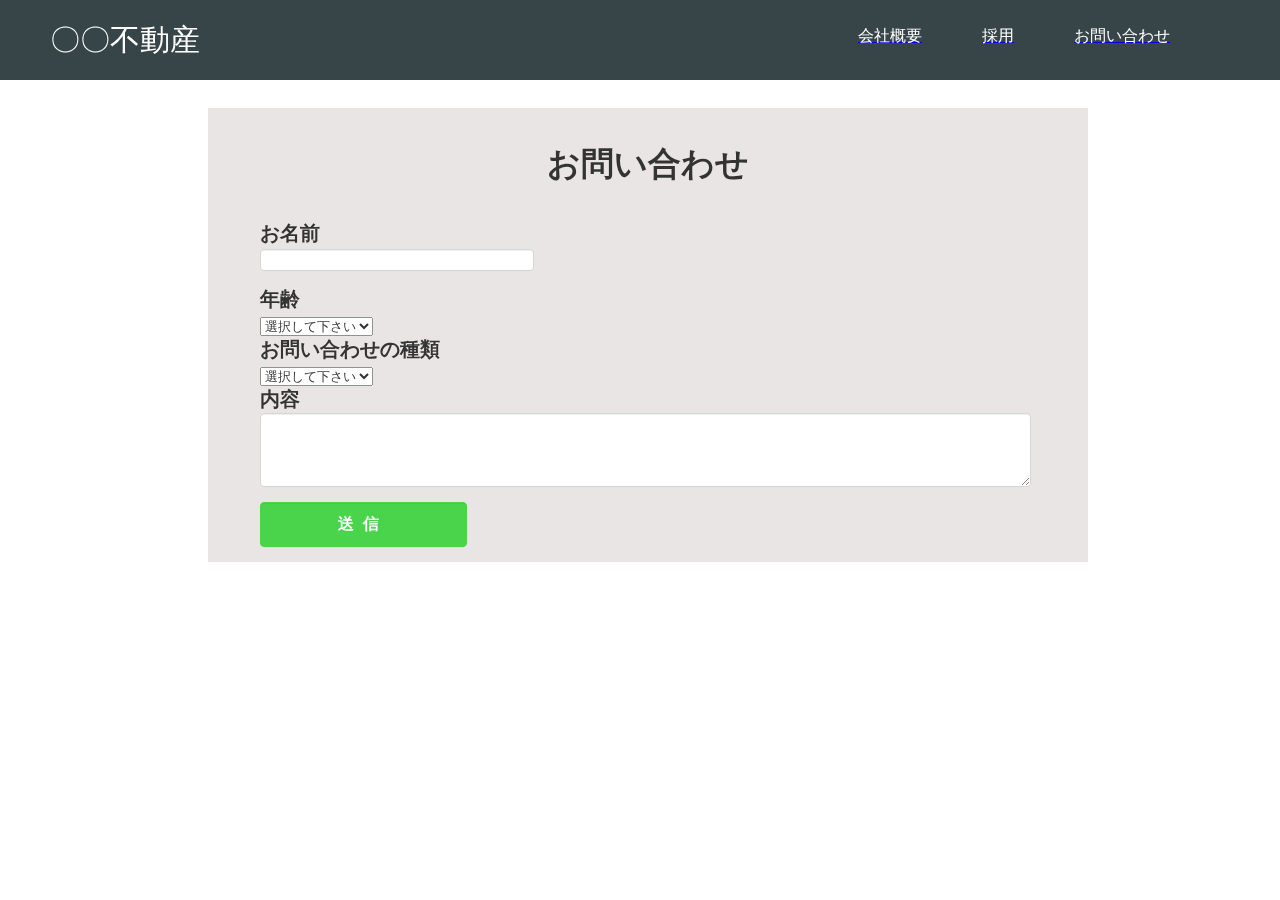
<file: index.html>
<!DOCTYPE html>
<html>
<head>
  <meta charset="utf-8">
  <title>Kenshiro_Input</title>
  <link rel="stylesheet" type="text/css" href="stylesheet.css">
</head>
<body>
  <header>
<div class="index">
 <p>〇〇不動産</p>
</div>
<div class="list">
<ul>
<li><a href="#" class="company"><font color="white">会社概要</font></a>  </li>
<li><a href="#" class="company"><font color="white">採用</font></a>  </li>
<li><a href="#" class="company"><font color="white">お問い合わせ</font></a>  </li>
</ul>
</div>
</div>
</header>
<div class="top-wrapper">
  <p>お問い合わせ</P>
  <form method="post" action="https://koreken777.github.io/prog-8.github.io/">
  <div class="content">
<li>お名前</li>
<input type="text" name="name">
<li>年齢</li>


<select name="age">
<option value="未選択">選択して下さい</option>
<option value="22歳">22歳</option>
<option value="23歳">23歳</option>
<option value="24歳">24歳</option>
</select>


<li>お問い合わせの種類</li>
<select name="category">
<option value="未選択">選択して下さい</option>
<option value="あいうえお">あいうえお</option>
<option value="かきくけこ">かきくけこ</option>
<option value="さしすせそ">さしすせそ</option>
</select>

<li>内容</li>
<textarea name="content"></textarea>
<br>
<input class="send" type="submit" value="送信">
</form>
</div>
</div>
  </body>
  </html>
</file>
<file: stylesheet.css>
body{
  background-image:url(https://rr.img.naver.jp/mig?src=http%3A%2F%2Ffc05.deviantart.net%2Ffs17%2Ff%2F2007%2F192%2Fd%2F9%2FNight_View_by_phoenixm4.jpg&twidth=1200&theight=1200&qlt=80&res_format=jpg&op=r);
 color:white;
 background-size:cover;                 /* 画像のサイズを指定    */
 width:100%;                              /* 横幅のサイズを指定    */
 height:700px;
 display:block;
 position:fixed;
 
}

header{
height:80px;
width:100%;
  background-color: rgba(34, 49, 52, 0.9);
  position:fixed;
  top: 0;
  left:0;
  z-index:10;
}
.index p{
  float:left;
  margin-top:20px;
  margin-left:50px;
  font-size:30px;
}
.list{
  float:right;
  margin-right:80px;
  
}
.list li{
  float:left;
 padding:10px 30px; 
}
li{
  list-style:none;
}
.top-wrapper{
  margin-top:100px;
  background:rgba(220,215,214,0.8);
  opacity:0.8;
  color:black;
  padding-bottom:10px;
  padding-top:1px;
  margin-left:200px;
  margin-right:200px;
  font-weight:bold;
}


.top-wrapper p{
  text-align:center;
font-size:33px;

}
.content{
  margin-left:52px;
  font-size:20px;
}
.content li {
 
}
input{
  width: 30%;
  border: 1px solid #ccc;
  border-radius: 4px;
  padding: 0px 12px;
  box-shadow: inset 0 1px 1px rgba(0, 0, 0, .075);
  transition: border-color ease-in-out .15s, box-shadow ease-in-out .15s;
  font-size: 14px;
  line-height: 1.428571429;
  color: #555;
  margin-bottom:15px;
}
input[type="submit"]{
  margin-top: 10px;
  margin-bottom:5px;
    width: 25%;
    border: 1px solid #1CCA20;
    border-radius: 4px;
    padding: 10px;
    box-shadow: inset 0 1px 1px rgba(0, 0, 0, .075);
    font-size: 16px;
    line-height: 1.428571429;
    color: white;
    background-color: #1CCA20;
    cursor: pointer;
    font-weight:bold;
    letter-spacing: 0.6em;
}
textarea {
  width: 90%;
  height: 60px;
  border: 1px solid #ccc;
  border-radius: 4px;
  padding: 6px 12px;
  box-shadow: inset 0 1px 1px rgba(0, 0, 0, .075);
  transition: border-color ease-in-out .15s, box-shadow ease-in-out .15s;
  font-size: 16px;
  font-weight:bold;
  line-height: 1.428571429;
  color: #555;
}
</file>
